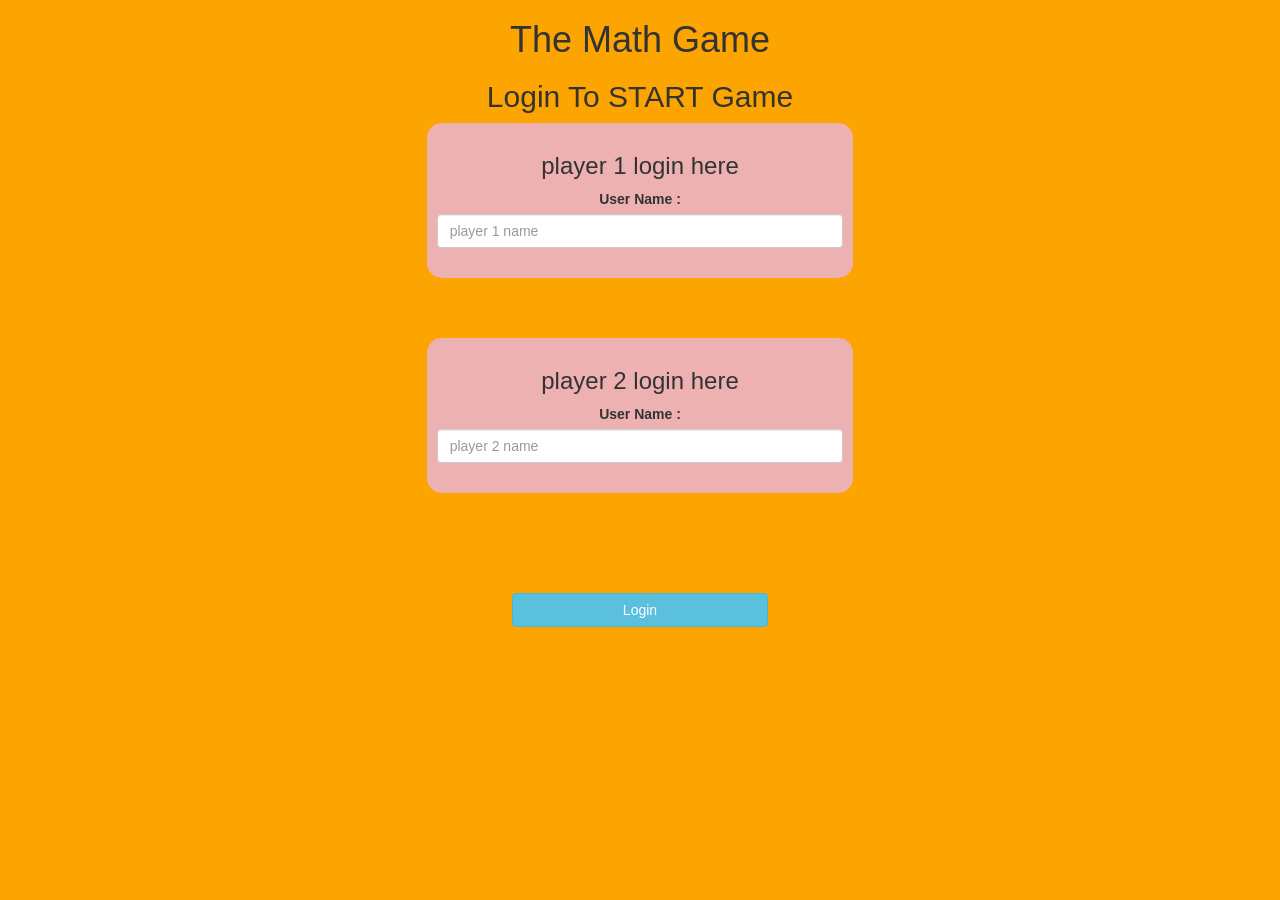
<file: index.html>
<!DOCTYPE html>
<html>
<head>
	<title>Math game</title>

<meta name="viewport" content="width=device-width, initial-scale=1">
<link rel="stylesheet" href="https://maxcdn.bootstrapcdn.com/bootstrap/3.4.0/css/bootstrap.min.css">
<script src="https://ajax.googleapis.com/ajax/libs/jquery/3.4.1/jquery.min.js"></script>
<script src="https://maxcdn.bootstrapcdn.com/bootstrap/3.4.0/js/bootstrap.min.js"></script>

<link rel="stylesheet" type="text/css" href="game.css">

<script src="game_login.js"></script>
</head>
<body >
	<center>
	<h1> The Math Game </h1>
	<h2> Login To START Game </h2>
	<div class="col-lg-4 col-sm-8 col-xs-11 login_div1"> 
		<h3>player 1 login here </h3>
		<label> User Name :</label> <input type="text" id="pt1" class="form-control" placeholder="player 1 name"> <br>
	</div>
	 <br> <br> <br>
	<div class="col-lg-4 col-sm-8 col-xs-11 login_div2"> 
		<h3>player 2 login here </h3>
		<label> User Name :</label> <input type="text" id="pt2" class="form-control" placeholder="player 2 name"> <br>
	</div>
	<br><br><br><br><br>
	<button class="btn btn-info" id="btn" onclick="login()" style="width:20%;"> Login </button>
</center>
</body>

</html>
</file>
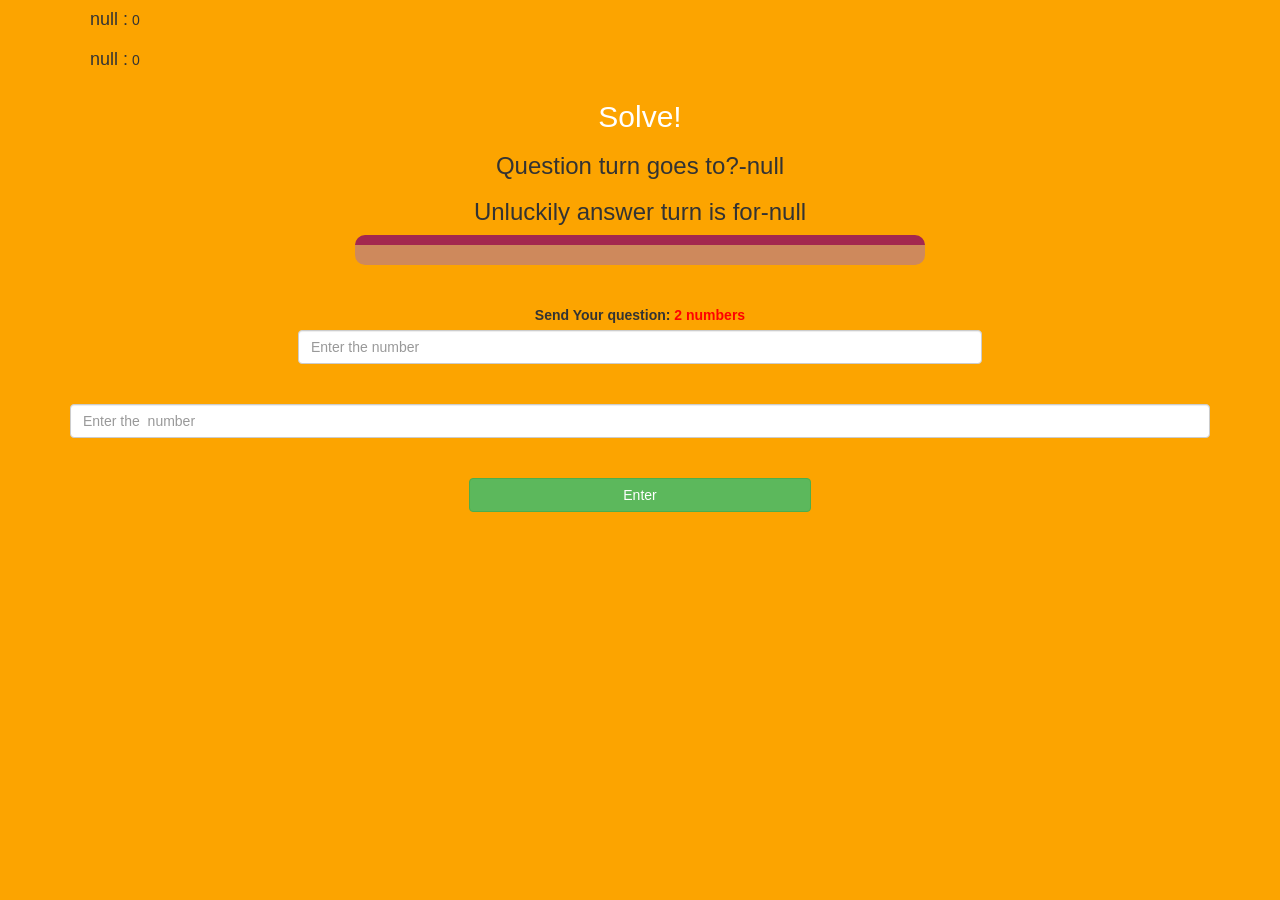
<file: game_page.html>
<!DOCTYPE html>
<html>
<head>
	<title>Math game</title>

<meta name="viewport" content="width=device-width, initial-scale=1">
<link rel="stylesheet" href="https://maxcdn.bootstrapcdn.com/bootstrap/3.4.0/css/bootstrap.min.css">
<script src="https://ajax.googleapis.com/ajax/libs/jquery/3.4.1/jquery.min.js"></script>
<script src="https://maxcdn.bootstrapcdn.com/bootstrap/3.4.0/js/bootstrap.min.js"></script>

<link rel="stylesheet" type="text/css" href="game.css">
</head>
<body>

<div class="container">
	<h4 id="ps1"> </h4> <span id="sp1"></span> <br>
	<h4 id="ps2"> </h4> <span id="sp2"></span> <br>

	<center>
	
		<h2 style="color: white;">Solve!</h2>
<h3 id="qp"> </h3> 
<h3 id="ap">  </h3>
<div id="output" class="col-lg-6 "></div>


		<br>
		<br>

		<label>Send Your question: <b style="color: red"> 2 numbers</b></label>

		<br>
<input type="number" id="word" class="form-control" placeholder="Enter the number"> 	<br> 	<br>
<input type="number" id="word2" class="form-control" placeholder="Enter the  number"> 	<br> 	<br>
<button id="enter" class="btn btn-success" onclick="send()" style="width:30% ;">Enter</button>


	</center>
</div>

<script src="game_page.js"></script>
</body>
</html>
</file>
<file: game.css>
body
{
	background: rgb(252, 164, 0);
	
}

	.login_div1 , .login_div2
	{
		background: rgb(238, 177, 177);
		padding: 10px;
		float: none;
		border-radius: 15px;
	}


#ps1, #ps2
{
	display: inline-block;
	margin-left: 20px;
}
#word
{
	width: 60%;
}
#word_display
{
	letter-spacing: 5px;
}
#output
{
background: rgb(206, 137, 92);
border-radius: 10px;
border-top: 10px solid #a3284f;
padding: 10px;
float: none;
text-align: left;
}
</file>
